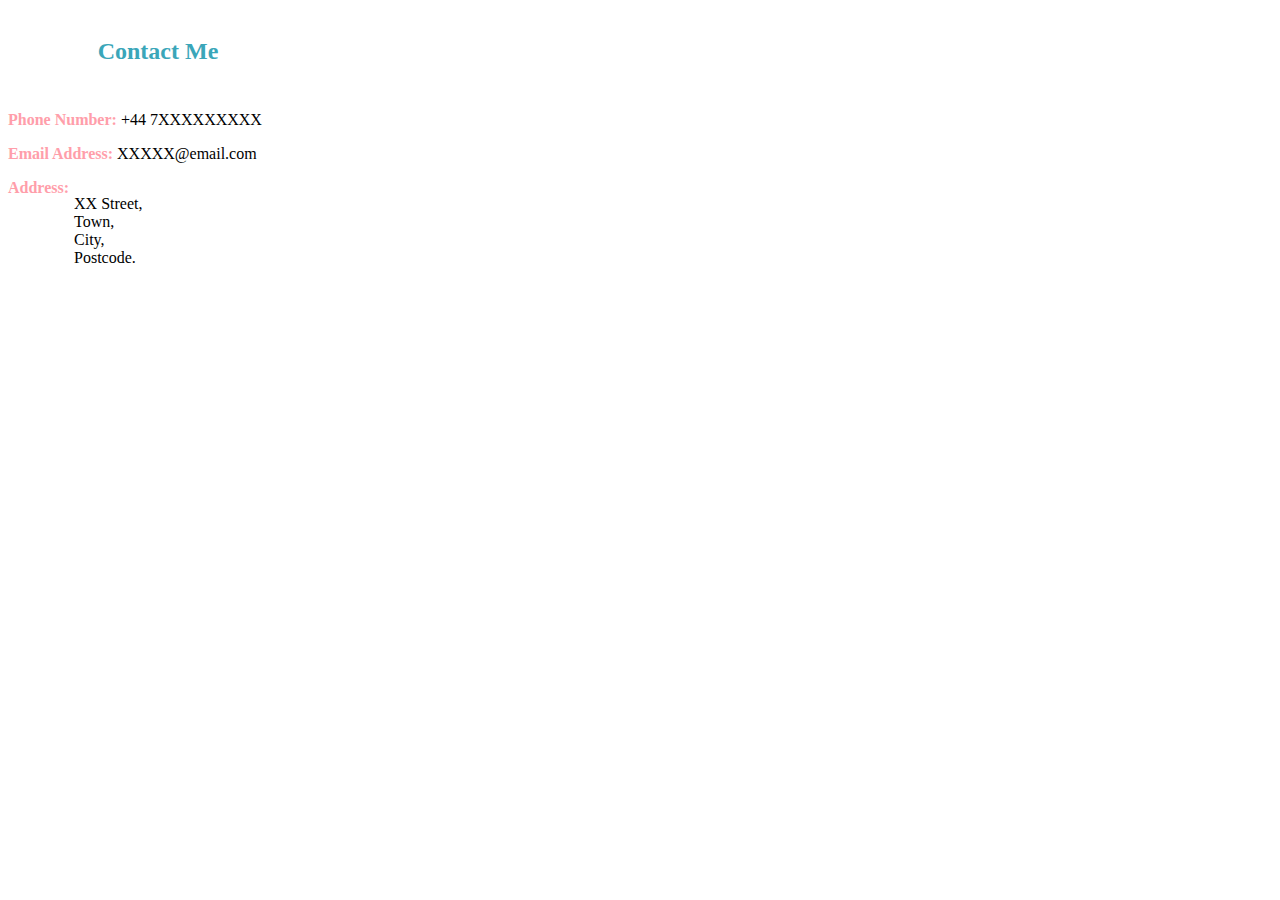
<file: public/contact.html>
<!DOCTYPE html>
<html lang="en">

<head>
    <meta charset="UTF-8">
    <title>Contact Me</title>
    <link href="https://cdn.jsdelivr.net/npm/bootstrap@5.3.0/dist/css/bootstrap.min.css" rel="stylesheet" integrity="sha384-9ndCyUaIbzAi2FUVXJi0CjmCapSmO7SnpJef0486qhLnuZ2cdeRhO02iuK6FUUVM" crossorigin="anonymous">
    <link href="../style.css" rel="stylesheet">
</head>

<body>
  <div ID="contact_me_page" class="container">
    <h2>Contact Me</h2>
    <div class="contact_info">
      <p><span>Phone Number:</span> +44 7XXXXXXXXX</p>
      <p><span>Email Address:</span> XXXXX@email.com</p>
      <div class="address_grid">
        <p class="address"><span>Address:</span></p>
        <ul class="address_ul">
          <li>XX Street,</li>
          <li>Town,</li>
          <li>City,</li>
          <li>Postcode.</li>
        </ul>
      </div>
    </div>
</div>
</body>

</html>
</file>
<file: style.css>
body {
    text-align: center;
}

#header {
    height: 650px;
    background-color: #cff0e3;
    color: #FF9EAA;
    font-family: 'Kalam', cursive;
    display: flex;
    flex-direction: column;
    justify-content: space-evenly;
}

#sun {
    width: 300px;
    align-self: flex-end;
    margin-right: 150px;
}

#cloud {
    width: 400px;
    margin-left: 150px;
}

section {
    margin-bottom: 100px;
}

#intro, #resume, #projects, #contact {
    padding: 0 300px;
}

#footer {
    background-color: #3AA6B9;
    color: rgb(255, 246, 244);
    padding: 10px;
    margin: 0;
}

#footer p {
    margin: 0px;
}

h2 {
    color: #3AA6B9;
}

h3 {
    color: #FF9EAA;
}

#projects a {
    font-weight: bold;
    color: #FF9EAA ;
}

#projects img {
    margin-bottom: 30px;
}

.btn {
    background-color: #3AA6B9;
    color: white;
    border: none;
}

@media (max-width: 1200px) {
    #intro, #resume, #projects, #contact {
        padding: 0 200px;
    }
}

@media (max-width: 768px) {
    #intro, #resume, #projects, #contact {
        padding: 0 50px;
    }
}


/* CONTACT ME PAGE */

#contact_me_page {
    display: flex;
    flex-direction: column;
    justify-content: center;
    width: 300px;
}

#contact_me_page h2 {
    margin: 30px 0;
}

#contact_me_page .contact_info {
    text-align: left;
}

#contact_me_page ul {
    list-style: none;
    padding-left: 5px;
}

#contact_me_page span {
    font-weight: bold;
    color: #FF9EAA;
}

#contact_me_page .address {
    margin: 0;
}

#contact_me_page .address_grid {
    display: grid;
    grid-template-columns: auto 1fr;
}

/* light green = #cff0e3 */
/* teal ish = #3AA6B9 */
/* light pink = #F0B6CF */
/* dark pink = #FF9EAA */
</file>
